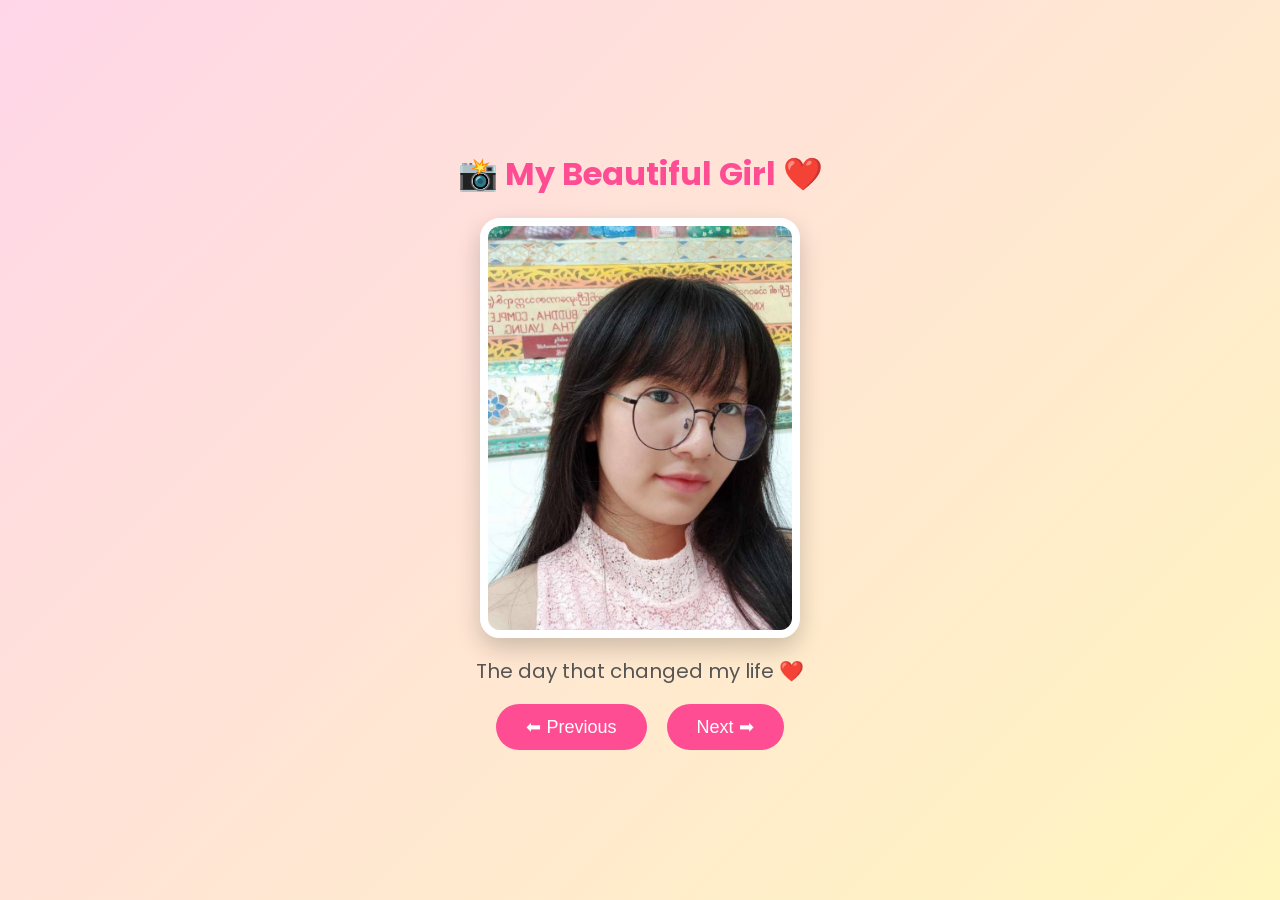
<file: gallery.html>
<!DOCTYPE html>
<html lang="en">
<head>
<meta charset="UTF-8">
<meta name="viewport" content="width=device-width, initial-scale=1.0">
<title>Our Memories ❤️</title>

<link rel="stylesheet" href="style.css">

<style>
.gallery{
    display:flex;
    flex-direction:column;
    align-items:center;
    justify-content:center;
    min-height:100vh;
}

.gallery h1{
    color:#ff4d94;
    margin-bottom:20px;
}

.gallery img{
    width:320px;
    height:420px;
    object-fit:cover;
    border-radius:20px;
    border:8px solid white;
    box-shadow:0 10px 25px rgba(0,0,0,.2);
}

.caption{
    margin:18px;
    font-size:20px;
    color:#555;
    text-align:center;
}

.buttons{
    display:flex;
    gap:20px;
}

.buttons button{
    padding:12px 30px;
    border:none;
    border-radius:30px;
    background:#ff4d94;
    color:white;
    font-size:18px;
}
</style>

</head>
<body>

<div class="gallery">

<h1>📸 My Beautiful Girl ❤️</h1>

<img id="photo" src="photo1.jpg">

<p class="caption" id="caption">
The day that changed my life ❤️
</p>

<div class="buttons">
<button onclick="previousPhoto()">⬅ Previous</button>
<button onclick="nextPhoto()">Next ➡</button>
</div>

</div>

<script>

const photos = [
"photo1.jpg",
"photo2.jpg",
"photo3.jpg",
"photo4.jpg",
"photo5.jpg",
"photo6.jpg",
"photo7.jpg",
"photo8.jpg",
"photo9.jpg",
"photo10.jpg"
];

const captions = [
 "မွေးနေ့ရှင်လေးပါ ❤️",
"အလှဆုံးအပြုံးလေးနဲ့",
"အသဲယားစရာလေးပါ 🥰",
"ပါးစပ်ထဲတွေ့ကရာတွေမထည့်ရဘူးနော်😜",
"ဘာရုပ်လေးလဲ✨",
"ချောစိတ်တို😍",
"အကြည့်လေးကအသက်😘 ❤️",
"You are my sunshine ☀️",
"ကြွက်ကြီး🤡",
"သနပ်ခါးလေးနဲ့ချစ်စရာလေး 🎂❤️"
];

let current=0;

function showPhoto(){
document.getElementById("photo").src=photos[current];
document.getElementById("caption").innerText=captions[current];
}

function nextPhoto(){

if(current<photos.length-1){
current++;
showPhoto();
}else{
window.location.href="cake.html";
}

}

function previousPhoto(){

if(current>0){
current--;
showPhoto();
}

}

</script>

</body>
</html>
</file>
<file: style.css>
@import url('https://fonts.googleapis.com/css2?family=Poppins:wght@300;400;600&family=Great+Vibes&display=swap');

*{
    margin:0;
    padding:0;
    box-sizing:border-box;
}

body{
    font-family:'Poppins',sans-serif;
    background:linear-gradient(135deg,#ffd6e8,#fff6bf);
    height:100vh;
    overflow:hidden;
    display:flex;
    justify-content:center;
    align-items:center;
}

/* Background */

.background{
    position:fixed;
    inset:0;
    background-image:
        radial-gradient(rgba(255,255,255,.6) 2px,transparent 2px);
    background-size:50px 50px;
    animation:bg 18s linear infinite;
}

@keyframes bg{
    from{transform:translateY(0);}
    to{transform:translateY(-60px);}
}

.container{
    text-align:center;
    position:relative;
    z-index:2;
}

.tap{
    margin-top:25px;
    color:#ff4d94;
    font-weight:600;
    animation:pulse 1.5s infinite;
}

@keyframes pulse{
    50%{
        transform:scale(1.08);
    }
}

/* Envelope */

.envelope{
    width:320px;
    height:280px;
    background:#ff8db8;
    border-radius:12px;
    position:relative;
    overflow:hidden;
    cursor:pointer;
    box-shadow:0 15px 35px rgba(0,0,0,.2);
}

/* Top flap */

.top{
    position:absolute;
    top:0;
    left:0;
    width:100%;
    height:110px;
    background:#ff5a9d;
    clip-path:polygon(0 0,100% 0,50% 100%);
    transform-origin:top;
    transition:transform .9s;
    z-index:3;
}

/* Letter */
.paper{
    position:absolute;
    left:50%;
    top:100%;
    transform:translateX(-50%);
    width:90%;
    height:300px;
    background:white;
    border-radius:12px;
    padding:20px;
    transition:top .9s;
    z-index:2;
    box-shadow:0 10px 20px rgba(0,0,0,.15);

    display:flex;
    flex-direction:column;
    align-items:center;
    overflow-y:auto;
}

.paper h1{
    font-size:38px;
}

.paper h2{
    font-family:'Great Vibes',cursive;
    color:#ff4d94;
    margin:8px 0;
    font-size:18px;
}

.paper p{
    color:#555;
    min-height:70px;
    line-height:1.5;
    white-space:pre-wrap;
}
#continueBtn{
    display:none;
    margin-top:20px;
    padding:12px 30px;
    border:none;
    border-radius:30px;
    background:#ff4d94;
    color:white;
    font-size:16px;
    cursor:pointer;

    position:sticky;
    bottom:10px;
}
}

/* Open animation */

.envelope.open .top{
    transform:rotateX(180deg);
}

.envelope.open .paper{
    top:20px;
}
</file>
